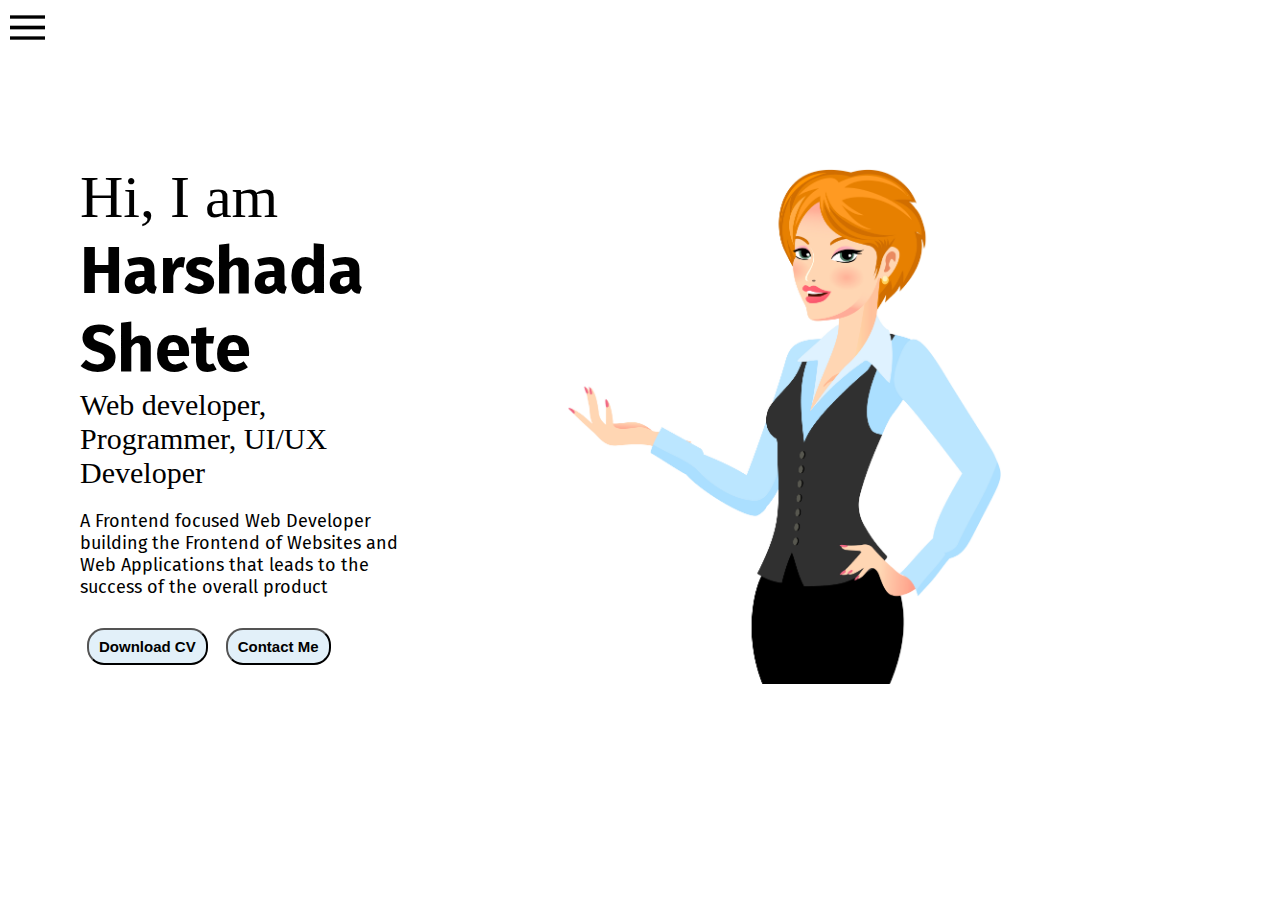
<file: portfolio/index.html>
<!DOCTYPE html>
<html lang="en">

<head>
    <meta charset="UTF-8">
    <meta name="viewport" content="width=device-width, initial-scale=1.0">
    <title>Harshada Shete - Web Developer, Programmer</title>
    <link rel="stylesheet" href="style.css">
</head>

<body>
    <div class="container">
        <div class="sidebar sidebarGo">
            <nav>
                <ul>
                    <li><a href="/">Home</a></li>
                    <li><a href="/intro.html">My Intro</a></li>
                    <li><a href="/services.html">Services</a></li>
                    <li><a href="/contact.html">Contact</a></li>
                </ul>
            </nav>
        </div>
        <div class="main">
            <div class="hamburger">
                <img class="ham" src="ham.png" alt="" width="35">
                <img class="cross" src="cross.png" alt="" width="40">
            </div>
            <div class="infoContainer">
                <div class="devInfo">
                    <div class="hello">Hi, I am</div>
                    <div class="name">Harshada Shete</div>
                    <div class="about">Web developer, Programmer, UI/UX Developer</div>
                    <div class="moreabout">A Frontend focused Web Developer building the Frontend of Websites and Web
                        Applications that leads to the success of the overall product</div>
                    <div class="button">
                        <a href="/Cv.txt.pdf">
                            <button>Download CV</button></a>
                        <a href="/contact.html"><button>Contact Me</button></a>
                    </div>
                </div>
                <div class="devPic"><img src="image.jpg" alt="Jeetendra Rathod"></div>
            </div>
        </div>
    </div>
    <script src="app.js"></script>
</body>

</html>
</file>
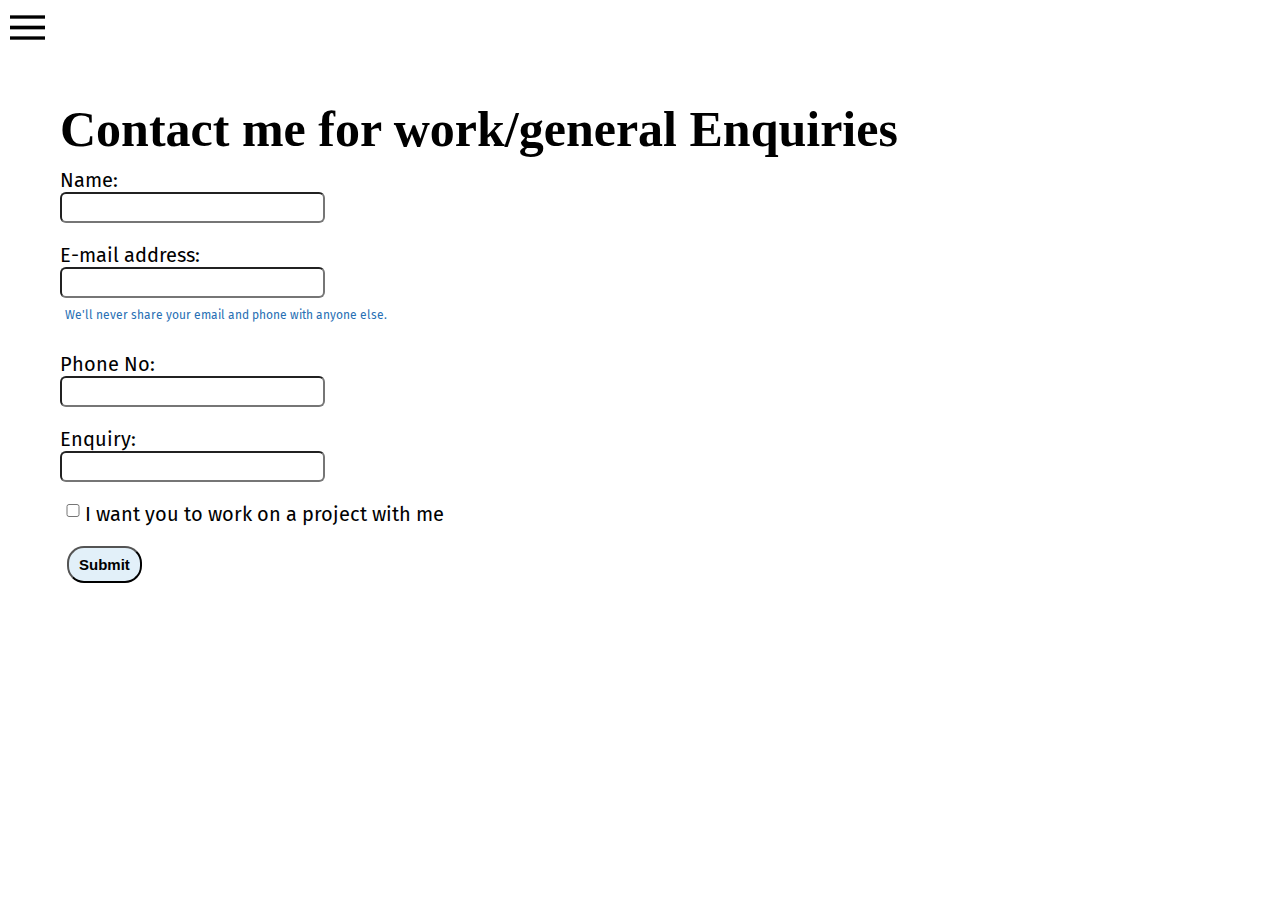
<file: portfolio/contact.html>
<!DOCTYPE html>
<html lang="en">

<head>
    <meta charset="UTF-8">
    <meta name="viewport" content="width=device-width, initial-scale=1.0">
    <title>Jeetendra Rathod - Web Developer, Programmer</title>
    <link rel="stylesheet" href="style.css">
</head>

<body>
    <div class="container">
        <div class="sidebar sidebarGo">
            <nav>
                <ul>
                    <li><a href="/">Home</a></li>
                    <li><a href="/intro.html">My Intro</a></li>
                    <li><a href="/services.html">Services</a></li>
                    <li><a href="/contact.html">Contact</a></li>
                </ul>
            </nav>
        </div>
        <div class="main">
            <div class="hamburger">
                <img class="ham" src="ham.png" alt="" width="35">
                <img class="cross" src="cross.png" alt="" width="40">
            </div>
            <div class="contactForm">
                <h1>Contact me for work/general Enquiries</h1>
                <form>
                    <div class="mb-3">
                        <label for="clientname" class="form-label">Name: </label>
                        <input type="name" class="form-control" id="clientname">
                    </div>
                    <div class="mb-3">
                        <label for="clientemail" class="form-label">E-mail address: </label>
                        <input type="email" class="form-control" id="clientemail" aria-describedby="emailHelp">
                        <div id="emailHelp" class="form-text">We'll never share your email and phone with anyone else.
                        </div>
                    </div>
                    <div class="mb-3">
                        <label for="clientphone" class="form-label">Phone No: </label>
                        <input type="phone" class="form-control" id="clientphone">
                    </div>
                    <div class="mb-3">
                        <label for="enquiry" class="form-label">Enquiry: </label>
                        <input type="name" class="form-control" id="clientname">
                    </div>
                    <div class="mb-3 form-check">
                        <input type="checkbox" class="form-check-input" id="isclient">
                        <label class="form-check-label" for="isclient">I want you to work on a project with me</label>
                    </div>
                    <button type="submit" class="btn btn-primary">Submit</button>
                </form>
            </div>
        </div>
    </div>
    <script src="app.js"></script>
</body>

</html>
</file>
<file: portfolio/style.css>
@import url('https://fonts.googleapis.com/css2?family=Fira+Sans&family=Martel+Sans:wght@600&display=swap');
@import url('https://fonts.googleapis.com/css2?family=Source+Code+Pro:wght@300&display=swap');

* {
    margin: 0;
    padding: 0;
}



.sidebar {
    background-color: rgb(183, 216, 224);
    width: 404px;
    font-family: 'Fira Sans', sans-serif;
    height: 100vh;
    transition: transform 0.5s ease-in;
}

.sidebar nav {
    padding: 45px;
}

.sidebar nav li {
    list-style: none;
    font-size: 25px;
    padding: 30px 0;
    transition: 0.5s;
}

.sidebar nav li:hover {
    font-size: 30px;
    font-weight: bold;
}

.sidebar nav li a {
    text-decoration: none;
    color: black;
}

.main {
    background-color:white;
    width: 78vw;
}

.container {
    display: flex;
    background-color: white;
    color: black;
}

.infoContainer {
    background-color: transparent;
    height: 60vh;
    width: 80vw;
    margin: 144px auto;
    display: flex;
    justify-content: space-around;

}

.devInfo {
    display: flex;
    justify-content: center;
    flex-direction: column;
    font-family: "pt serif";
    margin: 80px;
    color: black;
}

.hello {
    font-size: 60px;
}

.name {
    font-size: 65px;
    font-weight: bold;
    font-family: 'Fira Sans', sans-serif;
}

.about {
    font-size: 30px;
}

.moreabout {
    font-size: 18px;
    font-family: 'Fira Sans', sans-serif;
    margin-top: 20px;
}

.button {
    margin-top: 30px;
}

.button button {
    padding: 8px 10px;
    border-radius: 17px;
    color: black;
    background-color: #e2f0f9;
    font-weight: bold;
    font-size: 15px;
    margin: 0 7px;
    cursor: pointer;
    transition: 0.3s;
}

.button button:hover {
    color: #e2f0f9;
    background-color: black;
}

.devPic img {
    width: 60vh;
}

.contactForm {
    font-family: 'Fira Sans', sans-serif;
    padding: 0 60px;
    padding-top: 100px;
    height: 87vh;
}

.contactForm h1 {
    font-family: "pt serif";
    /* text-align: center; */
    /* padding-bottom: 36px; */
    font-size: 50px;
}

.contactForm form div {
    padding: 10px 0;
    font-size: 20px;
    display: flex;
    flex-direction: column;
}

#emailHelp {
    font-size: 12px;
    color: #286fb4;
    margin: 0 5px;
}

.form-check .form-check-input {
    margin-right: 1100px;
    margin-top: 2px;
    /* height: 50px; */
}

.form-check-input {
    margin: -15px;
}

#isclient {
    margin-left: 3px;
    width: 20px;
}

.form-control {
    width: 20vw;
    height: 3vh;
    border-radius: 6px;
    padding-left: 5px;
}


.mb-3 {
    font-size: 20px;
}

.contactForm .btn {
    padding: 8px 10px;
    border-radius: 17px;
    color: black;
    background-color: #e2f0f9;
    font-weight: bold;
    font-size: 15px;
    margin: 0 7px;
    cursor: pointer;
    transition: 0.3s;
}


.contactForm .btn:hover {
    color: #e2f0f9;
    background-color: black;
}

.form-check-label {
    margin-left: 25px;
    margin-bottom: 10px;
}

.aboutMe h1 {
    font-family: "pt serif";
    text-decoration: dotted;
    margin-top: 30px;
    color: #1d4a77;
}

.aboutMe h2 {
    font-family: "pt serif";
    margin-top: 10px;
}

.aboutMe p {
    font-family: "pt serif";
    margin-top: 5px;
    font-size: 15px;
}

.sidebarGo {
    transform: translate(-443px, 0px);
    position: absolute;
}

.hamburger {
    position: absolute;
    cursor: pointer;
    top: 10px;
    left: 10px;
}

.ham {
    transition: 0.2s ease-in;
}

.ham:hover {
    width: 45px;
}

.cross {
    margin-left: 260px;
    transition: 0.2s ease-in;
}

.cross:hover {
    width: 45px;
}
</file>
